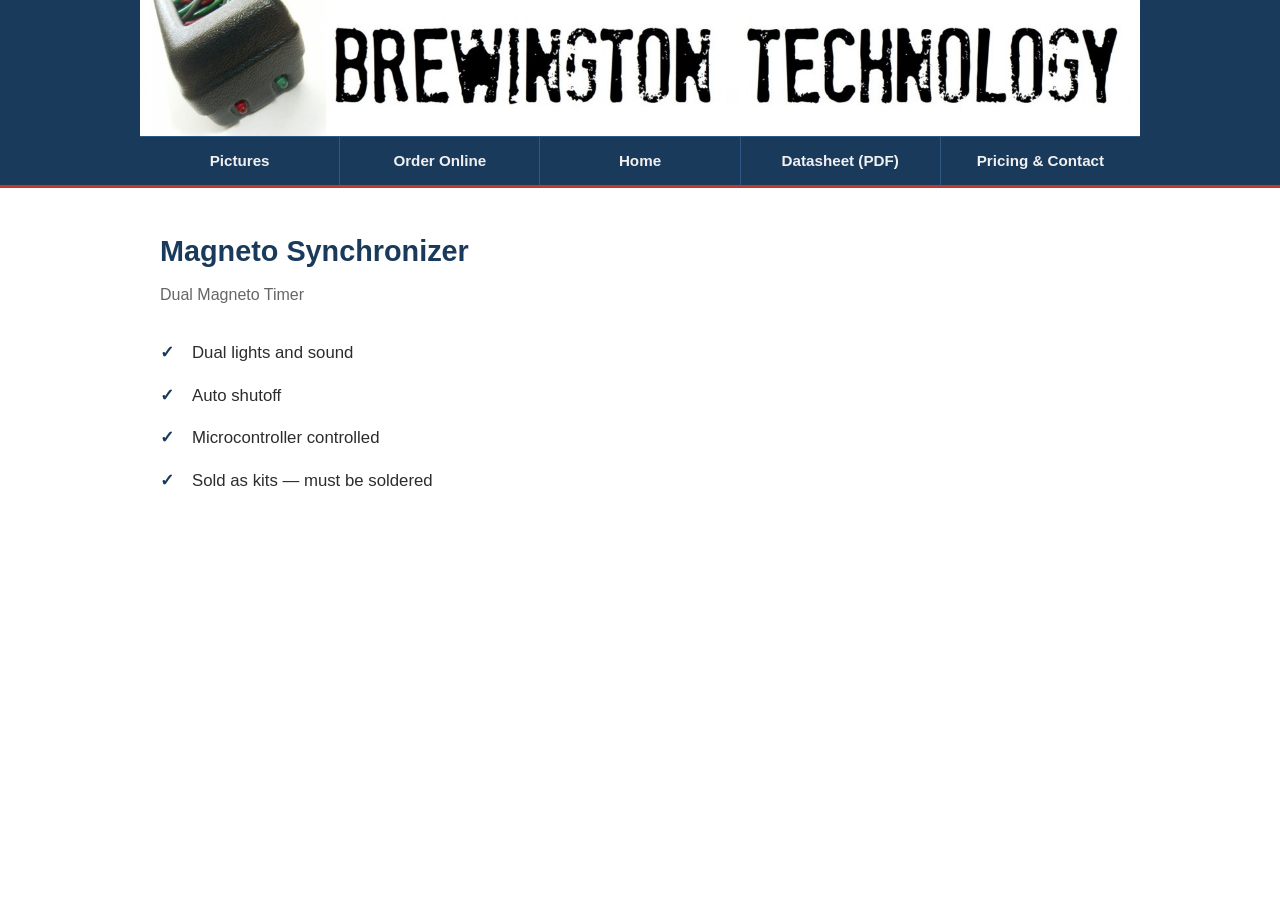
<file: index.html>
<!DOCTYPE html>
<html lang="en">
<head>
  <meta charset="UTF-8">
  <meta name="viewport" content="width=device-width, initial-scale=1.0">
  <meta name="keywords" content="Magneto, timer, magneto timer, Brewington, Tech, Technology, airplane, kit">
  <meta name="description" content="Brewington Technology – Magneto Synchronizer kits for aircraft. Dual magneto timer with lights and sound.">
  <title>Brewington Tech – Magneto Timers</title>
  <link rel="stylesheet" href="styles.css">
</head>
<body>
  <header>
    <div class="header-inner">
      <a href="index.html" class="header-banner">
        <img src="images/Paul-000-Page-1.jpg" alt="Brewington Tech – Magneto Timer">
      </a>
      <nav>
        <a href="pictures.html">Pictures</a>
        <a href="order.html">Order Online</a>
        <a href="index.html">Home</a>
        <a href="images/mag intructions inkscape 2026.pdf">Datasheet (PDF)</a>
        <a href="pricing.html">Pricing &amp; Contact</a>
      </nav>
    </div>
  </header>

  <main>
    <h1>Magneto Synchronizer</h1>
    <p style="color:#666666; margin-bottom: 8px;">Dual Magneto Timer</p>

    <ul class="features">
      <li>Dual lights and sound</li>
      <li>Auto shutoff</li>
      <li>Microcontroller controlled</li>
      <li>Sold as kits — must be soldered</li>
    </ul>
  </main>
</body>
</html>
</file>
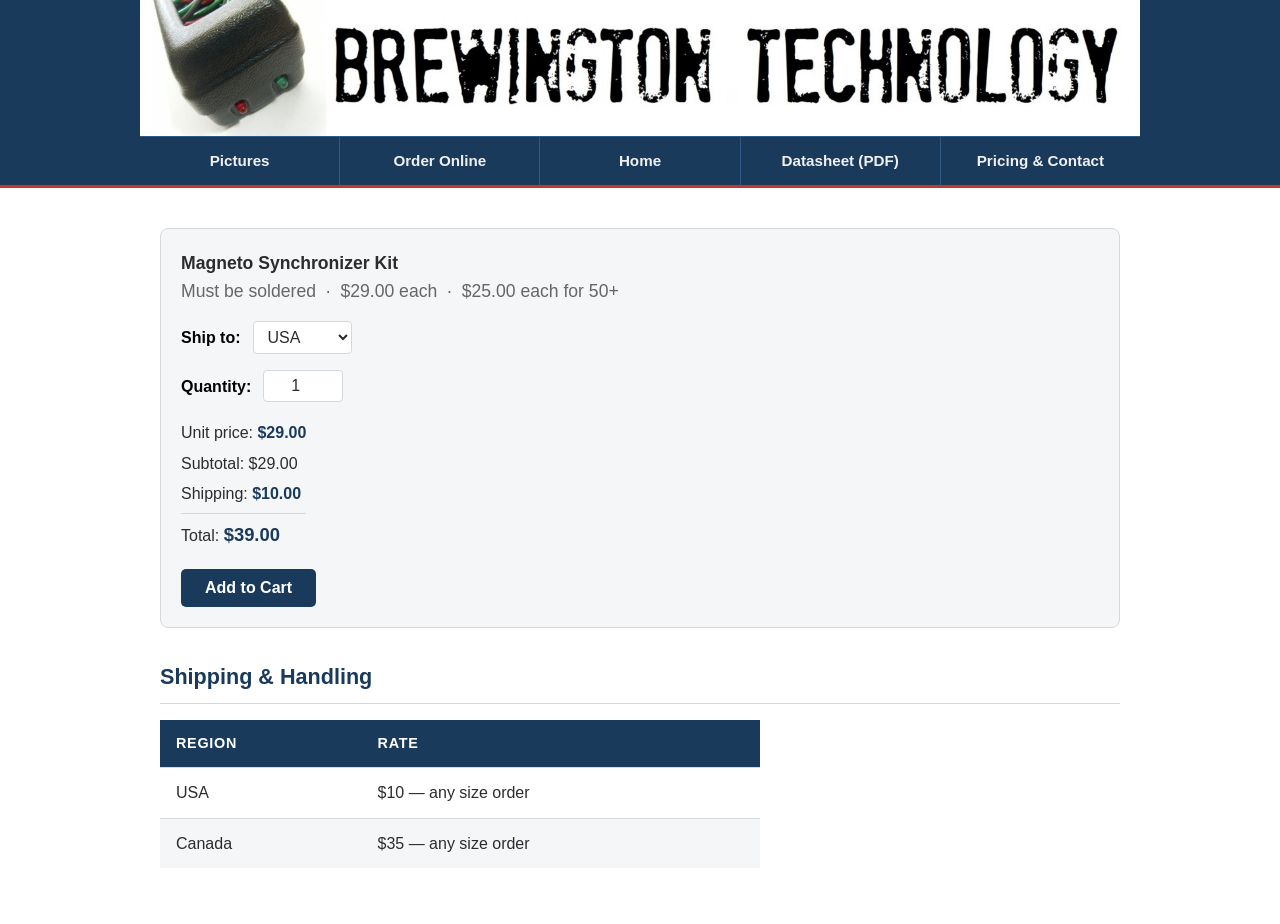
<file: order.html>
<!DOCTYPE html>
<html lang="en">
<head>
  <meta charset="UTF-8">
  <meta name="viewport" content="width=device-width, initial-scale=1.0">
  <title>Order Online – Brewington Tech</title>
  <link rel="stylesheet" href="styles.css">
  <style>
    .order-item {
      flex-direction: column;
      align-items: flex-start;
      gap: 16px;
    }

    .qty-row {
      display: flex;
      align-items: center;
      gap: 12px;
      flex-wrap: wrap;
    }

    .qty-row label {
      font-size: 1rem;
      color: #000000;
      font-weight: 600;
    }

    .qty-input {
      width: 80px;
      padding: 6px 10px;
      font-size: 1rem;
      background: #ffffff;
      color: #2c2c2c;
      border: 1px solid #d5d8dc;
      border-radius: 4px;
      text-align: center;
    }

    .qty-input:focus {
      outline: none;
      border-color: #1a3a5c;
    }

    .location-select {
      padding: 6px 10px;
      font-size: 1rem;
      background: #ffffff;
      color: #2c2c2c;
      border: 1px solid #d5d8dc;
      border-radius: 4px;
      cursor: pointer;
    }

    .location-select:focus {
      outline: none;
      border-color: #1a3a5c;
    }

    .price-summary {
      font-size: 1rem;
      color: #2c2c2c;
      line-height: 1.9;
    }

    .price-summary .unit-price {
      color: #1a3a5c;
      font-weight: bold;
    }

    .price-summary .shipping-cost {
      color: #1a3a5c;
      font-weight: bold;
    }

    .price-summary .total-price {
      color: #1a3a5c;
      font-size: 1.15rem;
      font-weight: bold;
    }

    .price-summary .divider {
      border: none;
      border-top: 1px solid #d5d8dc;
      margin: 4px 0;
    }

    .discount-badge {
      display: inline-block;
      background: #d5f5e3;
      color: #1e8449;
      font-size: 0.8rem;
      font-weight: bold;
      padding: 2px 8px;
      border-radius: 12px;
      margin-left: 8px;
    }

    .add-btn {
      background: #1a3a5c;
      color: #fff;
      border: none;
      padding: 10px 24px;
      font-size: 1rem;
      font-weight: bold;
      border-radius: 5px;
      cursor: pointer;
      transition: background 0.2s;
    }

    .add-btn:hover {
      background: #154360;
    }

    .sandbox-banner {
      background: #c0392b;
      color: #ffffff;
      text-align: center;
      padding: 8px 16px;
      font-size: 0.9rem;
      font-weight: bold;
      letter-spacing: 0.05em;
    }
  </style>
</head>
<body>

  <div class="sandbox-banner" id="sandbox-banner" style="display:none;">
    TEST MODE — PayPal Sandbox active. No real payments will be processed.
  </div>

  <header>
    <div class="header-inner">
      <a href="index.html" class="header-banner">
        <img src="images/Paul-000-Page-1.jpg" alt="Brewington Tech – Magneto Timer">
      </a>
      <nav>
        <a href="pictures.html">Pictures</a>
        <a href="order.html">Order Online</a>
        <a href="index.html">Home</a>
        <a href="images/mag intructions inkscape 2026.pdf">Datasheet (PDF)</a>
        <a href="pricing.html">Pricing &amp; Contact</a>
      </nav>
    </div>
  </header>

  <main>

    <div class="order-item">
      <div class="order-item-label">
        <strong>Magneto Synchronizer Kit</strong><br>
        <span style="color:#666666;">Must be soldered &nbsp;&middot;&nbsp; $29.00 each &nbsp;&middot;&nbsp; $25.00 each for 50+</span>
      </div>

      <div class="qty-row">
        <label for="location">Ship to:</label>
        <select id="location" class="location-select">
          <option value="usa">USA</option>
          <option value="canada">Canada</option>
        </select>
      </div>

      <div class="qty-row">
        <label for="qty">Quantity:</label>
        <input type="number" id="qty" class="qty-input" min="1" value="1">
      </div>

      <div class="price-summary">
        <div>Unit price: <span class="unit-price" id="unit-price">$31.00</span><span class="discount-badge" id="discount-badge" style="display:none;">50+ discount</span></div>
        <div>Subtotal: <span id="subtotal">$31.00</span></div>
        <div>Shipping: <span class="shipping-cost" id="shipping-display">$10.00</span></div>
        <hr class="divider">
        <div>Total: <span class="total-price" id="total-price">$41.00</span></div>
      </div>

      <form id="paypal-form" target="paypal" method="post">
        <input type="hidden" name="cmd" value="_cart">
        <input type="hidden" name="add" value="1">
        <input type="hidden" name="business" id="paypal-business">
        <input type="hidden" name="item_name" value="Magneto Synchronizer Kit">
        <input type="hidden" name="currency_code" value="USD">
        <input type="hidden" name="amount" id="paypal-amount" value="31.00">
        <input type="hidden" name="quantity" id="paypal-qty" value="1">
        <input type="hidden" name="shipping" id="paypal-shipping" value="10.00">
        <input type="hidden" name="shipping2" value="0.00">
        <button type="submit" class="add-btn">Add to Cart</button>
      </form>
    </div>

    <h2>Shipping &amp; Handling</h2>
    <table class="pricing-table">
      <thead>
        <tr>
          <th>Region</th>
          <th>Rate</th>
        </tr>
      </thead>
      <tbody>
        <tr>
          <td>USA</td>
          <td>$10 — any size order</td>
        </tr>
        <tr>
          <td>Canada</td>
          <td>$35 — any size order</td>
        </tr>
      </tbody>
    </table>
  </main>

  <script>
    // ================================================================
    // CONFIGURATION — change SANDBOX to false when ready to go live
    // ================================================================
    var SANDBOX = false;

    var LIVE_EMAIL    = 'p@brewingtontech.com';
    var SANDBOX_EMAIL = 'sb-69vas6994023@business.example.com';

    var LIVE_URL    = 'https://www.paypal.com/cgi-bin/webscr';
    var SANDBOX_URL = 'https://www.sandbox.paypal.com/cgi-bin/webscr';
    // ================================================================

    var SHIPPING = { usa: 10.00, canada: 35.00 };

    var PRICE_REGULAR = 29.00;
    var PRICE_BULK    = 25.00;
    var BULK_MIN      = 50;

    var email     = SANDBOX ? SANDBOX_EMAIL : LIVE_EMAIL;
    var paypalURL = SANDBOX ? SANDBOX_URL   : LIVE_URL;

    document.getElementById('paypal-form').action    = paypalURL;
    document.getElementById('paypal-business').value = email;

    if (SANDBOX) {
      document.getElementById('sandbox-banner').style.display = 'block';
    }

    var qtyInput      = document.getElementById('qty');
    var locationSel   = document.getElementById('location');
    var unitDisplay   = document.getElementById('unit-price');
    var subtotalEl    = document.getElementById('subtotal');
    var shippingEl    = document.getElementById('shipping-display');
    var totalDisplay  = document.getElementById('total-price');
    var badge         = document.getElementById('discount-badge');
    var paypalAmt     = document.getElementById('paypal-amount');
    var paypalQty     = document.getElementById('paypal-qty');
    var paypalShip    = document.getElementById('paypal-shipping');

    function updatePricing() {
      var qty      = Math.max(1, parseInt(qtyInput.value) || 1);
      var price    = qty >= BULK_MIN ? PRICE_BULK : PRICE_REGULAR;
      var shipping = SHIPPING[locationSel.value];
      var subtotal = price * qty;
      var total    = subtotal + shipping;

      unitDisplay.textContent  = '$' + price.toFixed(2);
      subtotalEl.textContent   = '$' + subtotal.toFixed(2);
      shippingEl.textContent   = '$' + shipping.toFixed(2);
      totalDisplay.textContent = '$' + total.toFixed(2);
      badge.style.display      = qty >= BULK_MIN ? 'inline-block' : 'none';

      paypalAmt.value  = price.toFixed(2);
      paypalQty.value  = qty;
      paypalShip.value = shipping.toFixed(2);
    }

    qtyInput.addEventListener('input', updatePricing);
    locationSel.addEventListener('change', updatePricing);
    updatePricing();
  </script>
</body>
</html>
</file>
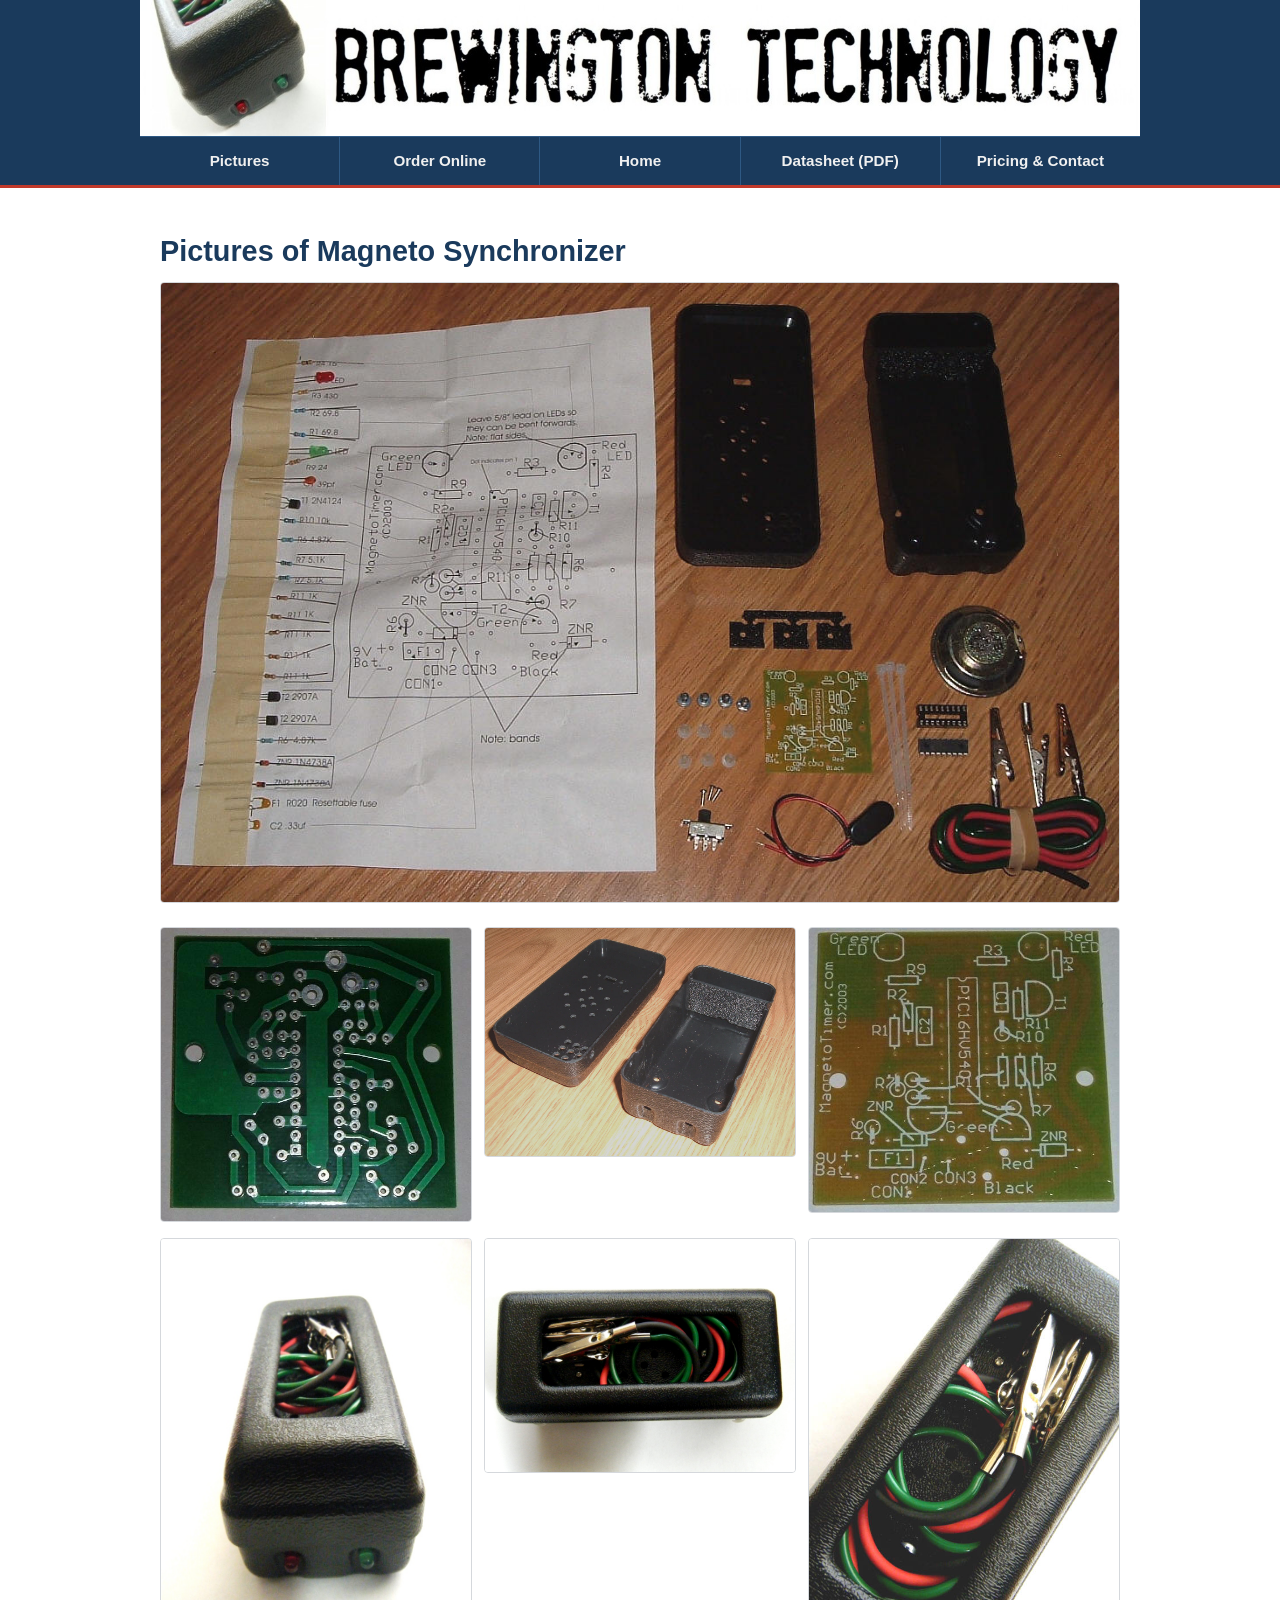
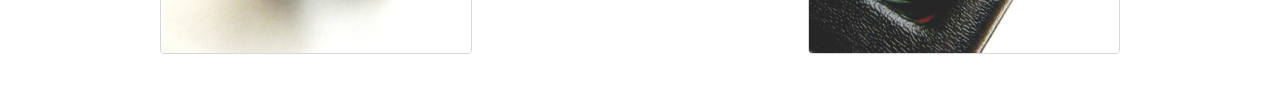
<file: pictures.html>
<!DOCTYPE html>
<html lang="en">
<head>
  <meta charset="UTF-8">
  <meta name="viewport" content="width=device-width, initial-scale=1.0">
  <title>Pictures – Brewington Tech Magneto Synchronizer</title>
  <link rel="stylesheet" href="styles.css">
</head>
<body>
  <header>
    <div class="header-inner">
      <a href="index.html" class="header-banner">
        <img src="images/Paul-000-Page-1.jpg" alt="Brewington Tech – Magneto Timer">
      </a>
      <nav>
        <a href="pictures.html">Pictures</a>
        <a href="order.html">Order Online</a>
        <a href="index.html">Home</a>
        <a href="images/mag intructions inkscape 2026.pdf">Datasheet (PDF)</a>
        <a href="pricing.html">Pricing &amp; Contact</a>
      </nav>
    </div>
  </header>

  <main>
    <h1>Pictures of Magneto Synchronizer</h1>

    <div class="gallery-main-wrap">
      <img src="images/mag4.jpg" alt="Magneto Timer – full view">
    </div>

    <div class="gallery-grid">
      <img src="images/mag1.jpg" alt="Magneto Timer">
      <img src="images/mag3.jpg" alt="Magneto Timer">
      <img src="images/mag2.jpg" alt="Magneto Timer">
    </div>

    <div class="gallery-grid">
      <img src="images/mm.JPG" alt="Magneto Timer detail">
      <img src="images/m1.JPG" alt="Magneto Timer detail">
      <img src="images/mmm.JPG" alt="Magneto Timer detail">
    </div>
  </main>
</body>
</html>
</file>
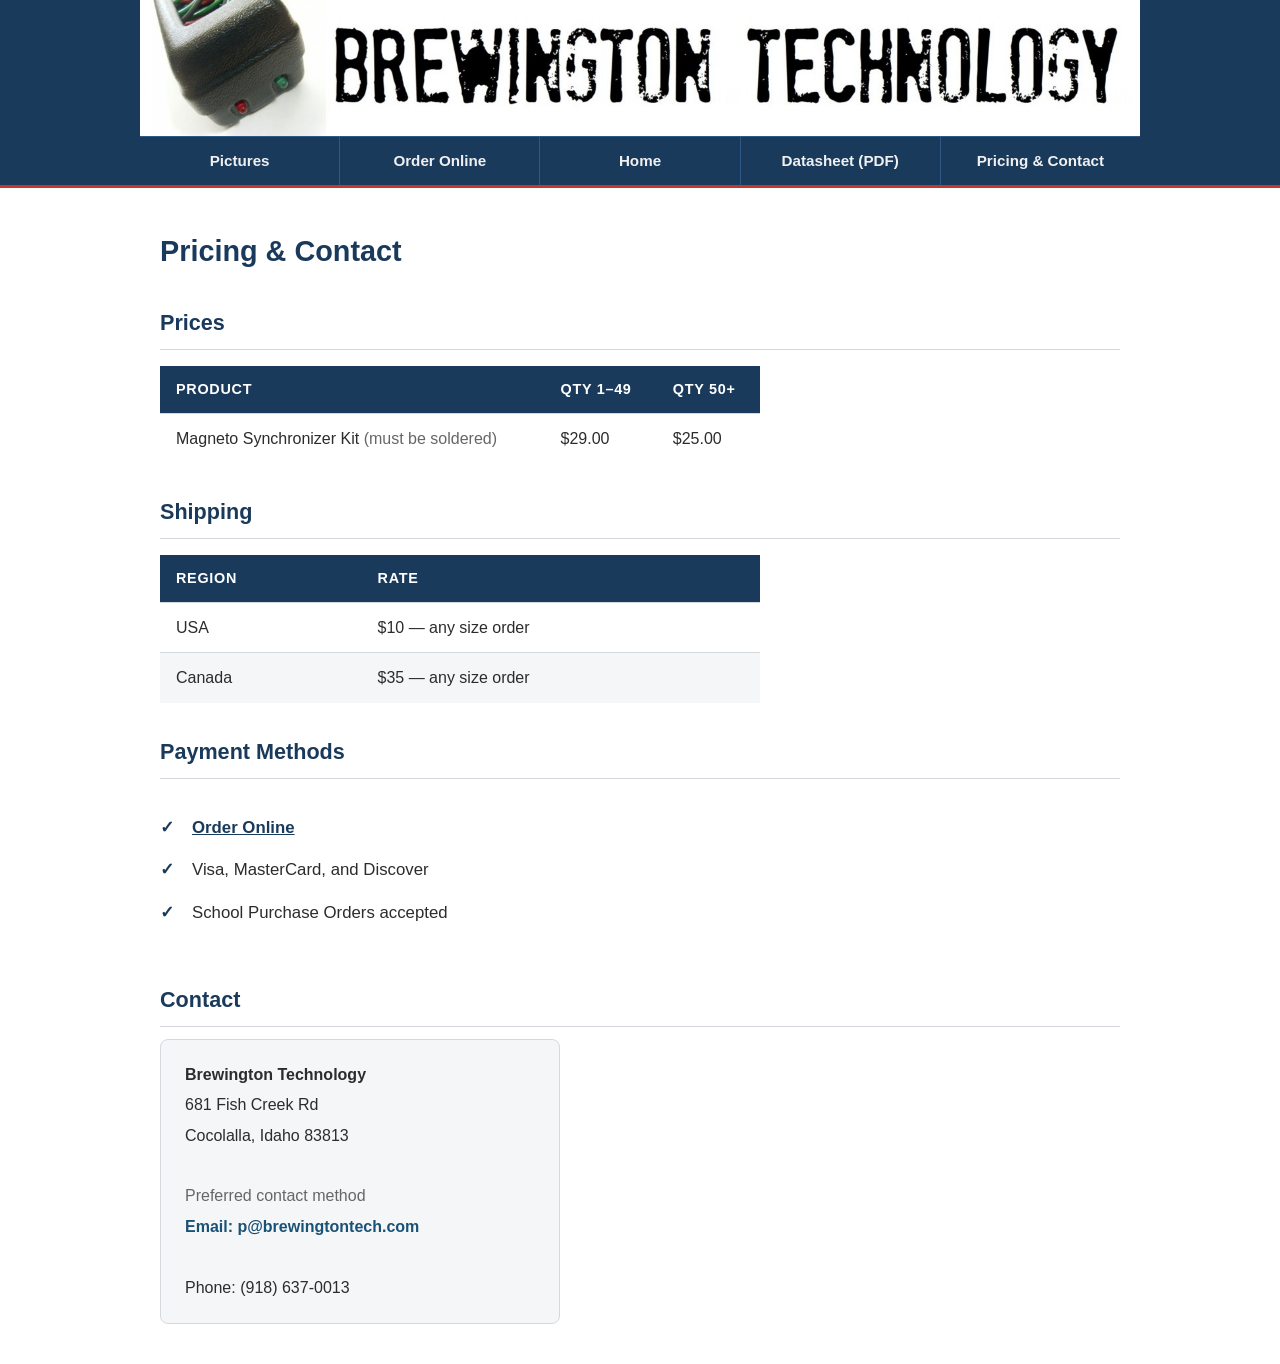
<file: pricing.html>
<!DOCTYPE html>
<html lang="en">
<head>
  <meta charset="UTF-8">
  <meta name="viewport" content="width=device-width, initial-scale=1.0">
  <title>Pricing &amp; Contact – Brewington Tech</title>
  <link rel="stylesheet" href="styles.css">
</head>
<body>
  <header>
    <div class="header-inner">
      <a href="index.html" class="header-banner">
        <img src="images/Paul-000-Page-1.jpg" alt="Brewington Tech – Magneto Timer">
      </a>
      <nav>
        <a href="pictures.html">Pictures</a>
        <a href="order.html">Order Online</a>
        <a href="index.html">Home</a>
        <a href="images/mag intructions inkscape 2026.pdf">Datasheet (PDF)</a>
        <a href="pricing.html">Pricing &amp; Contact</a>
      </nav>
    </div>
  </header>

  <main>
    <h1>Pricing &amp; Contact</h1>

    <h2>Prices</h2>
    <table class="pricing-table">
      <thead>
        <tr>
          <th>Product</th>
          <th>Qty 1–49</th>
          <th>Qty 50+</th>
        </tr>
      </thead>
      <tbody>
        <tr>
          <td>Magneto Synchronizer Kit <span style="color:#666666;">(must be soldered)</span></td>
          <td>$29.00</td>
          <td>$25.00</td>
        </tr>
      </tbody>
    </table>

    <h2>Shipping</h2>
    <table class="pricing-table">
      <thead>
        <tr>
          <th>Region</th>
          <th>Rate</th>
        </tr>
      </thead>
      <tbody>
        <tr>
          <td>USA</td>
          <td>$10 — any size order</td>
        </tr>
        <tr>
          <td>Canada</td>
          <td>$35 — any size order</td>
        </tr>
      </tbody>
    </table>

    <h2>Payment Methods</h2>
    <ul class="features">
      <li><a href="order.html" style="color:#1a3a5c; font-weight:bold; text-decoration:underline;">Order Online</a></li>
      <li>Visa, MasterCard, and Discover</li>
      <li>School Purchase Orders accepted</li>
    </ul>

    <h2>Contact</h2>
    <div class="contact-block">
      <strong>Brewington Technology</strong><br>
      681 Fish Creek Rd<br>
      Cocolalla, Idaho 83813<br><br>
      <span style="color:#666666;">Preferred contact method</span><br>
      <span class="email">Email: <a href="mailto:p@brewingtontech.com">p@brewingtontech.com</a></span><br><br>
      Phone: (918) 637-0013
    </div>
  </main>
</body>
</html>
</file>
<file: styles.css>
*, *::before, *::after {
  box-sizing: border-box;
  margin: 0;
  padding: 0;
}

body {
  font-family: Arial, Helvetica, sans-serif;
  background-color: #ffffff;
  color: #2c2c2c;
  line-height: 1.6;
}

a {
  color: #1a5276;
  text-decoration: none;
}

a:hover {
  color: #154360;
  text-decoration: underline;
}

a:visited {
  color: #1a5276;
}

/* Header / Nav */
header {
  background-color: #1a3a5c;
  border-bottom: 3px solid #c0392b;
}

.header-inner {
  max-width: 1000px;
  margin: 0 auto;
}

.header-banner img {
  display: block;
  width: 100%;
  max-width: 1000px;
  height: auto;
}

nav {
  display: flex;
  flex-wrap: wrap;
  border-top: 1px solid #2e5984;
}

nav a {
  flex: 1;
  padding: 12px 10px;
  text-align: center;
  color: #f0f0f0;
  font-weight: 600;
  font-size: 0.95rem;
  border-right: 1px solid #2e5984;
  transition: background-color 0.2s;
}

nav a:last-child {
  border-right: none;
}

nav a:hover {
  background-color: #2e5984;
  text-decoration: none;
  color: #ffffff;
}

nav a:visited {
  color: #f0f0f0;
}

/* Main Content */
main {
  max-width: 1000px;
  margin: 0 auto;
  padding: 40px 20px;
}

h1 {
  color: #1a3a5c;
  font-size: 1.8rem;
  margin-bottom: 8px;
}

h2 {
  color: #1a3a5c;
  font-size: 1.35rem;
  margin: 32px 0 12px;
  padding-bottom: 8px;
  border-bottom: 1px solid #d5d8dc;
}

/* Feature List */
.features {
  list-style: none;
  padding: 16px 0;
}

.features li {
  padding: 8px 0 8px 32px;
  position: relative;
  font-size: 1.05rem;
  color: #2c2c2c;
}

.features li::before {
  content: '\2713';
  color: #1a3a5c;
  font-weight: bold;
  position: absolute;
  left: 0;
}

/* Gallery */
.gallery-main-wrap {
  text-align: center;
  margin-bottom: 16px;
}

.gallery-main-wrap img {
  max-width: 100%;
  height: auto;
  border: 1px solid #d5d8dc;
  border-radius: 4px;
}

.gallery-grid {
  display: grid;
  grid-template-columns: repeat(3, 1fr);
  gap: 12px;
  margin-bottom: 16px;
}

.gallery-grid img {
  width: 100%;
  height: auto;
  border: 1px solid #d5d8dc;
  border-radius: 4px;
  display: block;
}

/* Order Page */
.order-item {
  background: #f4f6f8;
  border: 1px solid #d5d8dc;
  border-radius: 8px;
  padding: 20px;
  margin-bottom: 16px;
  display: flex;
  align-items: center;
  gap: 20px;
  flex-wrap: wrap;
}

.order-item-label {
  flex: 1;
  font-size: 1.1rem;
  color: #2c2c2c;
}

.cart-actions {
  margin-bottom: 24px;
}

/* Pricing Table */
.pricing-table {
  width: 100%;
  max-width: 600px;
  border-collapse: collapse;
  margin: 16px 0;
}

.pricing-table th,
.pricing-table td {
  padding: 12px 16px;
  text-align: left;
  border-bottom: 1px solid #d5d8dc;
}

.pricing-table th {
  background-color: #1a3a5c;
  color: #ffffff;
  font-size: 0.9rem;
  text-transform: uppercase;
  letter-spacing: 0.05em;
}

.pricing-table tr:last-child td {
  border-bottom: none;
}

.pricing-table tr:nth-child(even) td {
  background-color: #f4f6f8;
}

/* Contact Block */
.contact-block {
  background: #f4f6f8;
  border: 1px solid #d5d8dc;
  border-radius: 8px;
  padding: 20px 24px;
  max-width: 400px;
  line-height: 1.9;
  color: #2c2c2c;
}

.contact-block .email {
  color: #1a5276;
  font-weight: bold;
}

/* Responsive */
@media (max-width: 640px) {
  nav a {
    font-size: 0.8rem;
    padding: 10px 6px;
  }

  .gallery-grid {
    grid-template-columns: 1fr 1fr;
  }

  h1 { font-size: 1.4rem; }
  h2 { font-size: 1.15rem; }
}
</file>
